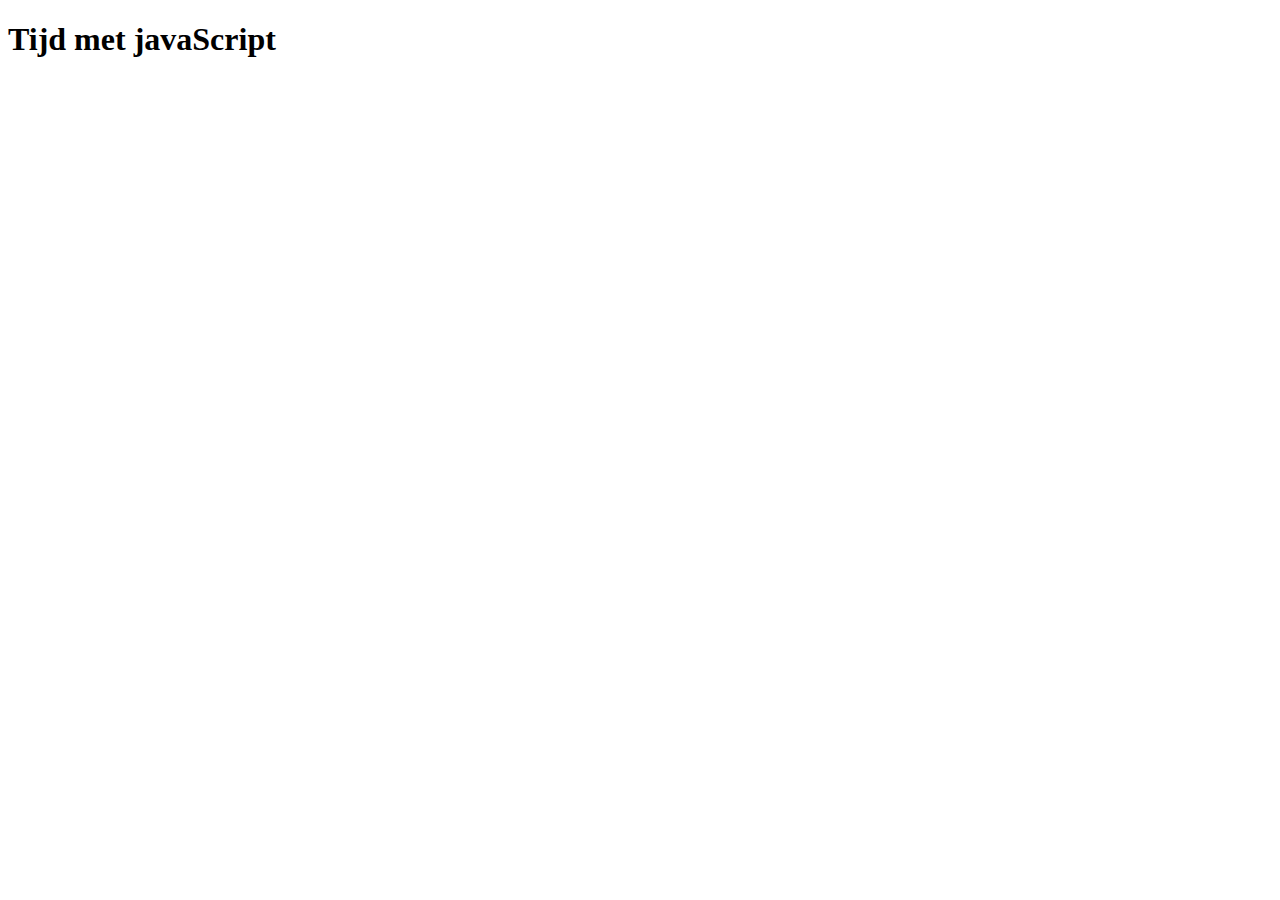
<file: index.html>
<!doctype html>
    <html>
    <head>
      <meta charset="utf-8">
      <title>Goedemorgen</title>
    </head>
    
    <body>
      <h1>Tijd met javaScript</h1>
      <script>
       
      </script>
    </body>
    </html>
</file>
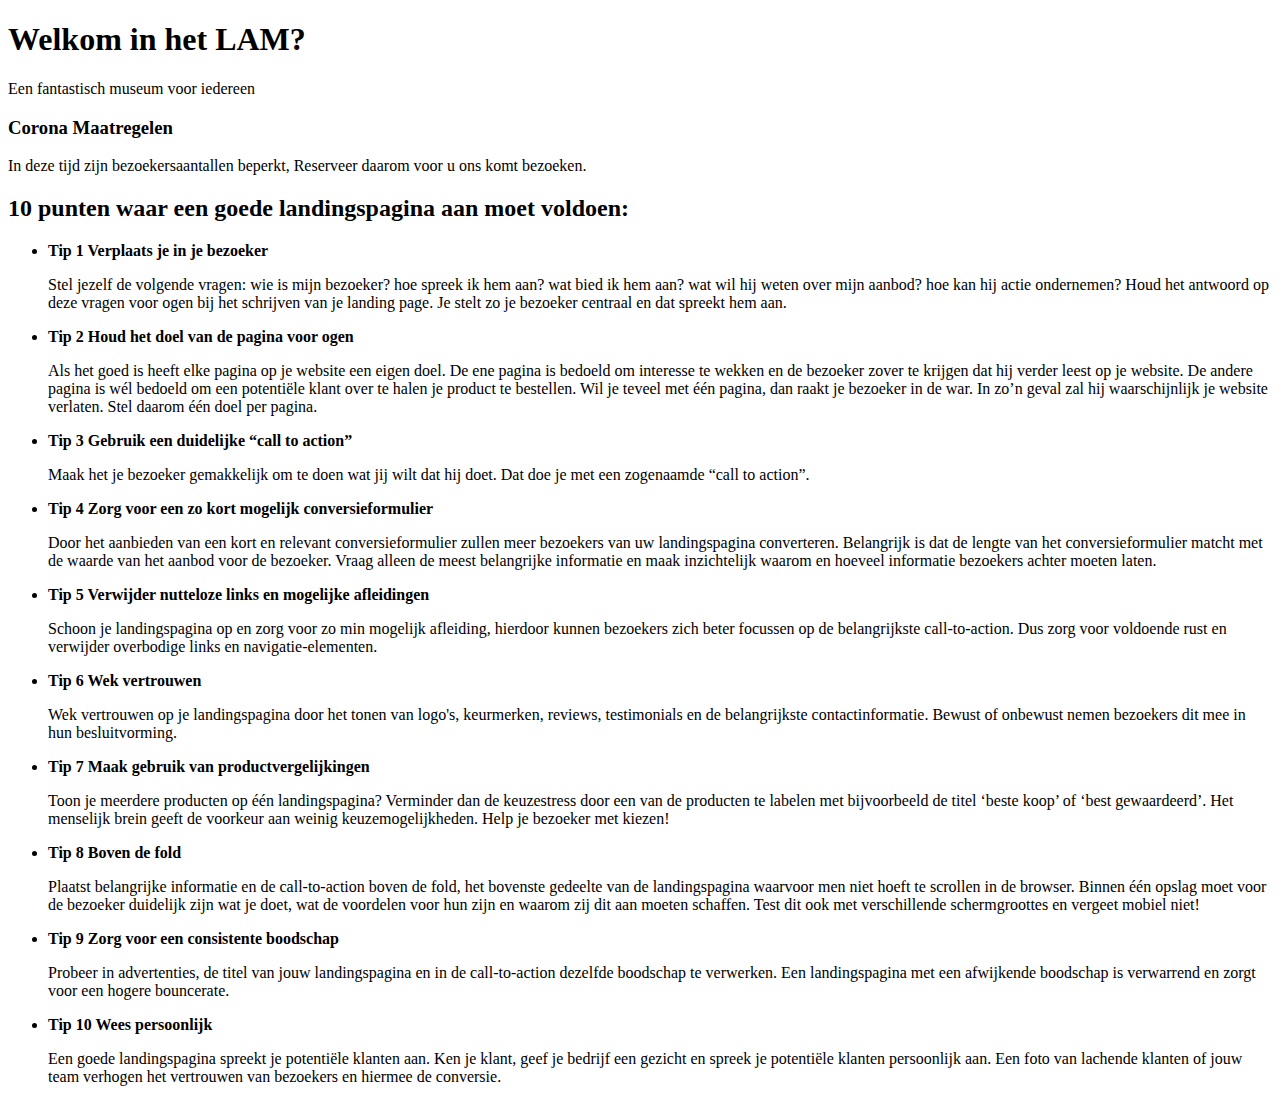
<file: goedeLandingpage.html>
<!DOCTYPE html>
<html> 
<head>
  <meta charset="UTF-8">
  <title>Welkom in het LAM?</title>
</head>
 
<body>
  <h1>Welkom in het LAM?</h1>
  <p>Een fantastisch museum voor iedereen</p>
  <h3>Corona Maatregelen</h3>
  <p>In deze tijd zijn bezoekersaantallen beperkt, Reserveer daarom voor u ons komt bezoeken.</p>
</body>
<h2>10 punten waar een goede landingspagina aan moet voldoen:</h2>
<ul>
  <li><strong>Tip 1 Verplaats je in je bezoeker</strong></li>
    <p>Stel jezelf de volgende vragen:
        wie is mijn bezoeker?
        hoe spreek ik hem aan?
        wat bied ik hem aan?
        wat wil hij weten over mijn aanbod?
        hoe kan hij actie ondernemen?
        Houd het antwoord op deze vragen voor ogen bij het schrijven van je landing page. Je stelt zo je bezoeker
        centraal en dat spreekt hem aan.
    </p>
  <li><strong>Tip 2 Houd het doel van de pagina voor ogen</strong></li>
    <p>Als het goed is heeft elke pagina op je website een eigen doel. De ene pagina is bedoeld om interesse te wekken
        en de bezoeker zover te krijgen dat hij verder leest op je website. De andere pagina is wél bedoeld om een
        potentiële klant over te halen je product te bestellen.
 
        Wil je teveel met één pagina, dan raakt je bezoeker in de war. In zo’n geval zal hij waarschijnlijk je website
        verlaten. Stel daarom één doel per pagina.</p>
  <li><strong>Tip 3 Gebruik een duidelijke “call to action”</strong></li>
    <p>Maak het je bezoeker gemakkelijk om te doen wat jij wilt dat hij doet. Dat doe je met een zogenaamde “call to
        action”.
    </p>
  <li><strong>Tip 4 Zorg voor een zo kort mogelijk conversieformulier</strong></li>
        <p>Door het aanbieden van een kort en relevant conversieformulier zullen meer bezoekers van uw landingspagina converteren. Belangrijk is dat de lengte van het conversieformulier matcht met de waarde van het aanbod voor de bezoeker. Vraag alleen de meest belangrijke informatie en maak inzichtelijk waarom en hoeveel informatie bezoekers achter moeten laten.
        </p>
  <li><strong>Tip 5 Verwijder nutteloze links en mogelijke afleidingen </strong></li> 
        <p>Schoon je landingspagina op en zorg voor zo min mogelijk afleiding, hierdoor kunnen bezoekers zich beter focussen op de belangrijkste call-to-action. Dus zorg voor voldoende rust en verwijder overbodige links en navigatie-elementen.
        </p>
  <li><strong>Tip 6 Wek vertrouwen </strong></li>
        <p>Wek vertrouwen op je landingspagina door het tonen van logo's, keurmerken, reviews, testimonials en de belangrijkste contactinformatie. Bewust of onbewust nemen bezoekers dit mee in hun besluitvorming.  
        </p>
  <li><strong>Tip 7 Maak gebruik van productvergelijkingen </strong></li>
        <p>Toon je meerdere producten op één landingspagina? Verminder dan de keuzestress door een van de producten te labelen met bijvoorbeeld de titel ‘beste koop’ of ‘best gewaardeerd’. Het menselijk brein geeft de voorkeur aan weinig keuzemogelijkheden. Help je bezoeker met kiezen!
        </p>
  <li><strong>Tip 8 Boven de fold </strong></li>
        <p>Plaatst belangrijke informatie en de call-to-action boven de fold, het bovenste gedeelte van de landingspagina waarvoor men niet hoeft te scrollen in de browser. Binnen één opslag moet voor de bezoeker duidelijk zijn wat je doet, wat de voordelen voor hun zijn en waarom zij dit aan moeten schaffen. Test dit ook met verschillende schermgroottes en vergeet mobiel niet!
        </p>
  <li><strong>Tip 9 Zorg voor een consistente boodschap </strong></li>
        <p>Probeer in advertenties, de titel van jouw landingspagina en in de call-to-action dezelfde boodschap te verwerken. Een landingspagina met een afwijkende boodschap is verwarrend en zorgt voor een hogere bouncerate.
        </p>
  <li><strong>Tip 10 Wees persoonlijk </strong></li>
        <p>Een goede landingspagina spreekt je potentiële klanten aan. Ken je klant, geef je bedrijf een gezicht en spreek je potentiële klanten persoonlijk aan. Een foto van lachende klanten of jouw team verhogen het vertrouwen van bezoekers en hiermee de conversie.
        </p>
</file>
